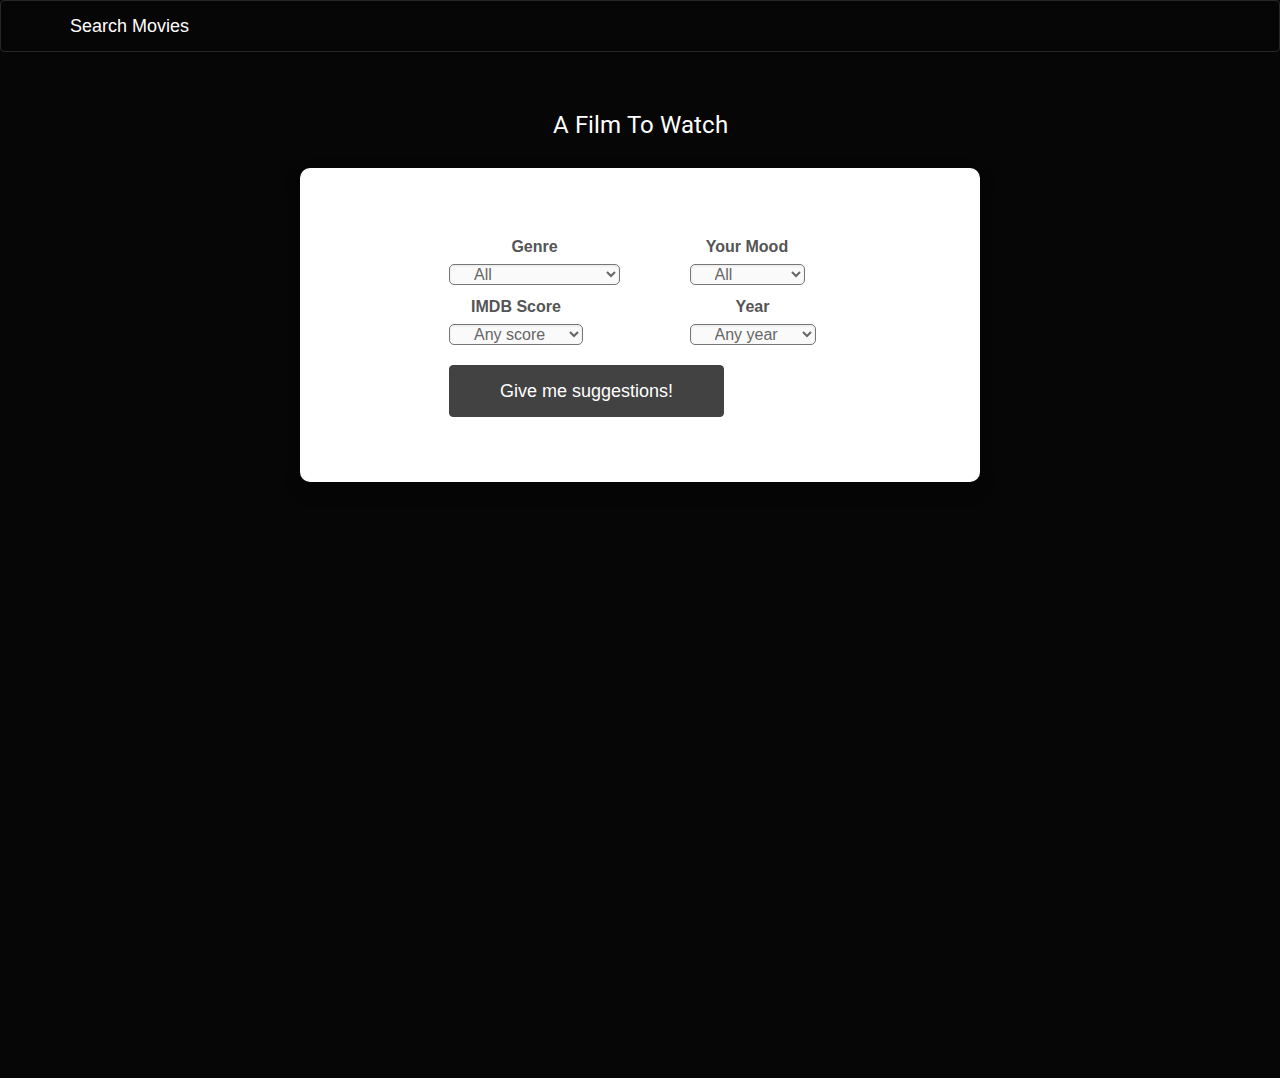
<file: index.html>
<html>
	<head>
		    <link href="css/bootstrap.min.css" rel="stylesheet">
    		<link href="css/style.css" rel="stylesheet">
    		<title>A Film To Watch</title>
	</head>
	<body>
		<nav class="navbar navbar-default">
      		<div class="container">
        		<div class="navbar-header">
          			<a class="navbar-brand" href="search.html">Search Movies</a>
        		</div>
      		</div>
    	</nav>
				
		<br><br>
		<h3 class="text-center">A Film To Watch</h3>
				
		<div class="container">
		<div class="page-wrapper p-t-130 p-b-100 font-poppins">
		<div class="wrapper wrapper--w680">
		<div class="card card-4">
                <div class="card-body">
			<form method=post action="query">	
				<div class="row row-space">
                            <div class="col-2">
                                <div class="input-group">	
					<label class="label" for=genre>Genre</label> 
					<select class="input--style-4" name=genre id="genre">
						<option value=action>Action</option>
						<option value=adventure>Adventure</option>
						<option value=animation>Animation</option>
						<option value=comedy>Comedy</option>
						<option value=crime>Crime</option>
						<option value=drama>Drama</option>
						<option value=fantasy>Fantasy</option>
						<option value=hisotry>History</option>
						<option value=horror>Horror</option>
						<option value=mystery>Mystery</option>
						<option value=romance>Romance</option>
						<option value=sf>Science Fiction</option>
						<option value=thriller>Thriller</option>
						<option value=war>War</option>
						<option value=western>Western</option>
						<option value=all selected>All</option>
					</select>
					</div>
					</div>
					
					<div class="col-2">
                                <div class="input-group">	
					<label class="label" for=mood>Your Mood</label> 
					<select class="input--style-4" name=mood id="mood>">
						<option value=happy>Happy</option>
						<option value=excited>Excited</option>
						<option value=love>In love</option>
						<option value=tired>Tired</option>
						<option value=sad>Sad</option>
						<option value=angry>Angry</option>
						<option value=all selected>All</option>
					</select>
					</div>
					</div>
				</div>
			
				<div class="row row-space">
                            <div class="col-2">
                                <div class="input-group">
					<label class="label" for=score>IMDB score</label> 
					<select class="input--style-4" name=score id="score">
						<option value=5>>=5</option>
						<option value=6>>=6</option>
						<option value=7>>=7</option>
						<option value=8>>=8</option>
						<option value=9>>=9</option>
						<option value=0 selected>Any score</option>
					</select>
					</div>
					</div>
					
					<div class="col-2">
                                <div class="input-group">
					<label class="label" for=year>Year</label> 
					<select class="input--style-4" name=year id="year">
						<option value=1920>>=1920</option>
						<option value=1930>>=1930</option>
						<option value=1940>>=1940</option>
						<option value=1950>>=1950</option>
						<option value=1960>>=1960</option>
						<option value=1970>>=1970</option>
						<option value=1980>>=1980</option>
						<option value=1990>>=1990</option>
						<option value=2000>>=2000</option>
						<option value=2010>>=2010</option>
						<option value=2020>>=2020</option>
						<option value=0 selected>Any year</option>
					</select>
					</div>
					</div>
					<br><br>
					<button type=submit id="btn" class="btn btn-default">Give me suggestions!</button> 
				</div>	
			</form>	
			</div>
			</div>
			</div>
			</div>	
		</div> 


			
			<br><br>
			
	</body>
<html>
</file>
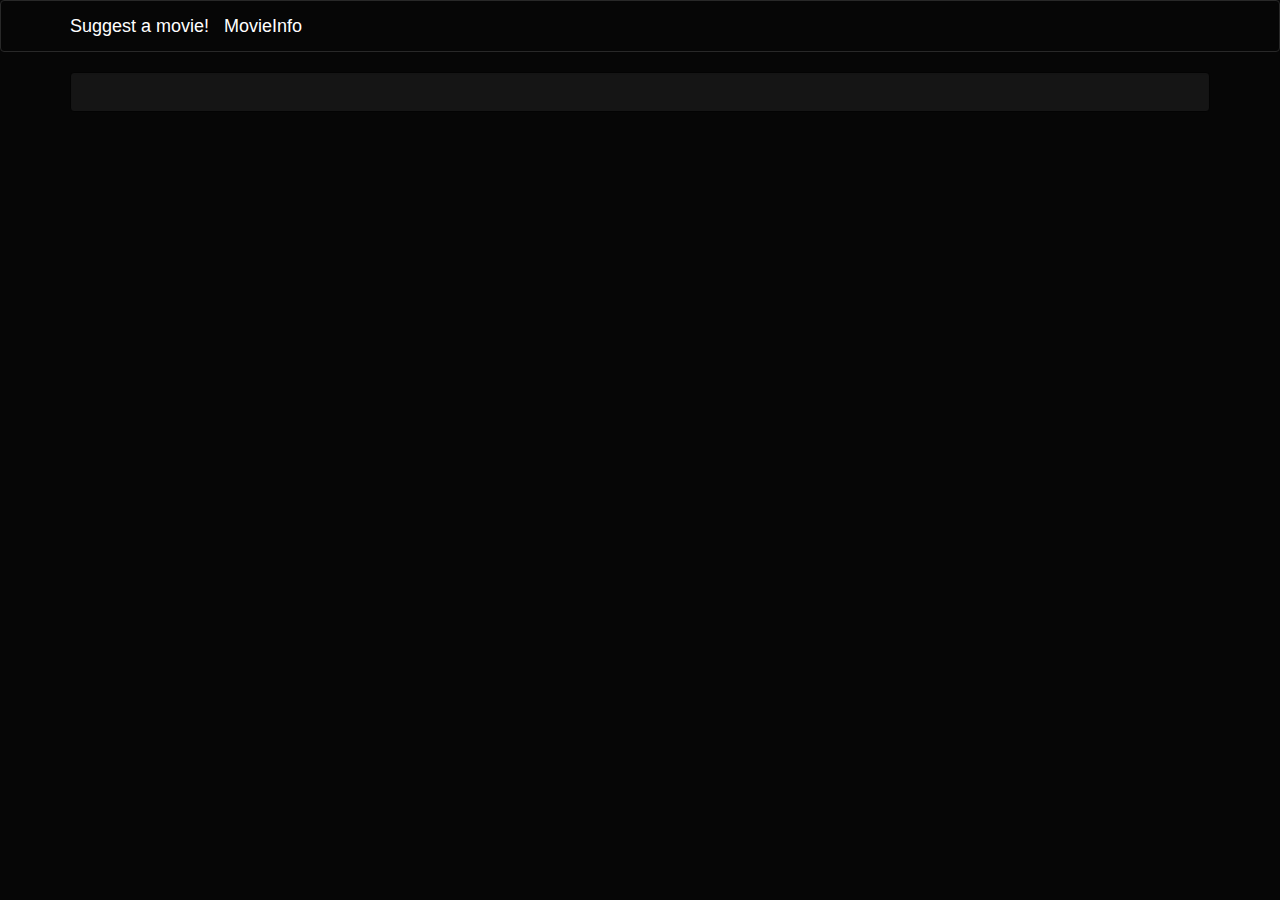
<file: movie.html>
<!DOCTYPE html>
<html lang="en">
  <head>
    <meta charset="utf-8">
    <meta http-equiv="X-UA-Compatible" content="IE=edge">
    <meta name="viewport" content="width=device-width, initial-scale=1">
    <title>Movie Info</title>
    <!-- Bootstrap core CSS -->
    <link href="css/bootstrap.min.css" rel="stylesheet">
    <link href="css/style.css" rel="stylesheet">
  </head>

  <body>
    <nav class="navbar navbar-default">
      <div class="container">
        <div class="navbar-header">
		<a class="navbar-brand" href="index.html">Suggest a movie!</a>
          <a class="navbar-brand" href="search.html">MovieInfo</a>
        </div>
      </div>
    </nav>



    <div class="container">
      <div id="movie" class="well"></div>
    </div>


    <!-- IE10 viewport hack for Surface/desktop Windows 8 bug -->
    <script src="js/jquery-3.2.1.min.js"></script>
    <script src="js/bootstrap.min.js"></script>
    <script src="js/axios.min.js"></script>
    <script type="text/javascript" src="js/main.js"></script>
    <script type="text/javascript">
      getMovie();
    </script>
  </body>
</html>
</file>
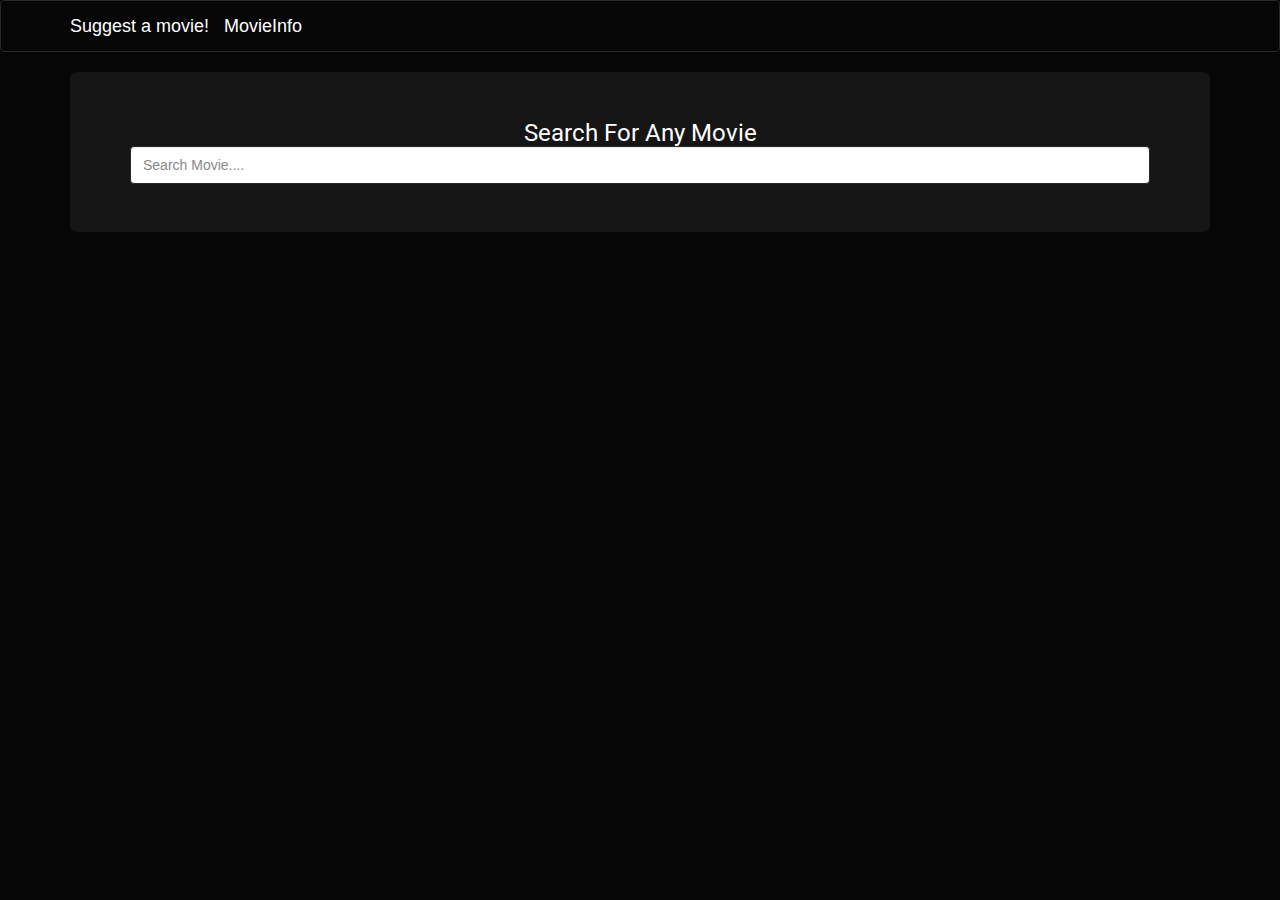
<file: search.html>
<!DOCTYPE html>
<html lang="en">
  <head>
    <meta charset="utf-8">
    <meta http-equiv="X-UA-Compatible" content="IE=edge">
    <meta name="viewport" content="width=device-width, initial-scale=1">
    <title>Movie Info</title>
    <!-- Bootstrap core CSS -->
    <link href="css/bootstrap.min.css" rel="stylesheet">
    <link href="css/style.css" rel="stylesheet">
  </head>

  <body>
    <nav class="navbar navbar-default">
      <div class="container">
        <div class="navbar-header">
          <a class="navbar-brand" href="index.html">Suggest a movie!</a>
		  <a class="navbar-brand" href="search.html">MovieInfo</a>
        </div>
      </div>
    </nav>

    <div class="container">
      <div class="jumbotron">
        <h3 class="text-center">Search For Any Movie</h3>
        <form id="searchForm">
          <input type="text" class="form-control" id="searchText" placeholder="Search Movie....">
        </form>
      </div>
    </div>

    <div class="container">
      <div id="movies" class="row"></div>
    </div>


    <!-- IE10 viewport hack for Surface/desktop Windows 8 bug -->
    <script src="js/jquery-3.2.1.min.js"></script>
    <script src="js/bootstrap.min.js"></script>
    <script src="js/axios.min.js"></script>
    <script type="text/javascript" src="js/main.js"></script>
  </body>
</html>
</file>
<file: css/style.css>
#movies img, #movie img{
  width: 100%;
}

@media(min-width:960px){
  #movies .col-md-3 .well{
    height: 390px;
  }

  #movies .col-md-3 img{
    height: 240px;
  }
}



/* ==========================================================================
   #FONT
   ========================================================================== */
.font-robo {
  font-family: "Roboto", "Arial", "Helvetica Neue", sans-serif;
}

.font-poppins {
  font-family: "Poppins", "Arial", "Helvetica Neue", sans-serif;
}

/* ==========================================================================
   #GRID
   ========================================================================== */
.row {
  display: -webkit-box;
  display: -webkit-flex;
  display: -moz-box;
  display: -ms-flexbox;
  display: flex;
  -webkit-flex-wrap: wrap;
  -ms-flex-wrap: wrap;
  flex-wrap: wrap;
}

.row-space {
  -webkit-box-pack: justify;
  -webkit-justify-content: space-between;
  -moz-box-pack: justify;
  -ms-flex-pack: justify;
  justify-content: space-between;
}

.col-2 {
  width: -webkit-calc((100% - 30px) / 2);
  width: -moz-calc((100% - 30px) / 2);
  width: calc((100% - 30px) / 2);
}

@media (max-width: 767px) {
  .col-2 {
    width: 100%;
  }
}

/* ==========================================================================
   #BOX-SIZING
   ========================================================================== */
/**
 * More sensible default box-sizing:
 * css-tricks.com/inheriting-box-sizing-probably-slightly-better-best-practice
 */
html {
  -webkit-box-sizing: border-box;
  -moz-box-sizing: border-box;
  box-sizing: border-box;
}

* {
  padding: 0;
  margin: 0;
}

*, *:before, *:after {
  -webkit-box-sizing: inherit;
  -moz-box-sizing: inherit;
  box-sizing: inherit;
}

/* ==========================================================================
   #RESET
   ========================================================================== */
/**
 * A very simple reset that sits on top of Normalize.css.
 */
body,
h1, h2, h3, h4, h5, h6,
blockquote, p, pre,
dl, dd, ol, ul,
figure,
hr,
fieldset, legend {
  margin: 0;
  padding: 0;
}

/**
 * 1. Reset Chrome and Firefox behaviour which sets a `min-width: min-content;`
 *    on fieldsets.
 */
fieldset {
  min-width: 0;
  /* [1] */
  border: 0;
}

button {
	margin-top:20px;
	margin-left:10px;
  outline: none;
  background: none;
  border: none;
}

/* ==========================================================================
   #PAGE WRAPPER
   ========================================================================== */
.page-wrapper {
  min-height: 100vh;
}

body {
  font-family: "Poppins", "Arial", "Helvetica Neue", sans-serif;
  font-weight: 400;
  font-size: 14px;
}

h1, h2, h3, h4, h5, h6 {
  font-weight: 400;
}

h1 {
  font-size: 36px;
}

h2 {
  font-size: 30px;
}

h3 {
  font-size: 24px;
}

h4 {
  font-size: 18px;
}

h5 {
  font-size: 15px;
}

h6 {
  font-size: 13px;
}


/* ==========================================================================
   #SPACING
   ========================================================================== */

.p-t-130 {
  padding-top: 30px;
}

.p-b-100 {
  padding-bottom: 100px;
}

/* ==========================================================================
   #WRAPPER
   ========================================================================== */
.wrapper {
  margin: 0 auto;
}

.wrapper--w680 {
  max-width: 680px;
}

/* ==========================================================================
   #BUTTON
   ========================================================================== */
.btn {
  display: inline-block;
  line-height: 50px;
  padding: 0 50px;
  -webkit-transition: all 0.4s ease;
  -o-transition: all 0.4s ease;
  -moz-transition: all 0.4s ease;
  transition: all 0.4s ease;
  cursor: pointer;
  font-size: 18px;
  color: #fff;
  font-family: "Poppins", "Arial", "Helvetica Neue", sans-serif;
}

/* ==========================================================================
   #FORM
   ========================================================================== */

.input--style-4 {
  line-height: 50px;
  background: #fafafa;
  -webkit-box-shadow: inset 0px 1px 3px 0px rgba(0, 0, 0, 0.08);
  -moz-box-shadow: inset 0px 1px 3px 0px rgba(0, 0, 0, 0.08);
  box-shadow: inset 0px 1px 3px 0px rgba(0, 0, 0, 0.08);
  -webkit-border-radius: 5px;
  -moz-border-radius: 5px;
  border-radius: 5px;
  padding: 0 20px;
  font-size: 16px;
  color: #666;
  -webkit-transition: all 0.4s ease;
  -o-transition: all 0.4s ease;
  -moz-transition: all 0.4s ease;
  transition: all 0.4s ease;
}


.input--style-4::-webkit-input-placeholder {
  /* WebKit, Blink, Edge */
  color: #666;
}

.input--style-4:-moz-placeholder {
  /* Mozilla Firefox 4 to 18 */
  color: #666;
  opacity: 1;
}

.input--style-4::-moz-placeholder {
  /* Mozilla Firefox 19+ */
  color: #666;
  opacity: 1;
}

.input--style-4:-ms-input-placeholder {
  /* Internet Explorer 10-11 */
  color: #666;
}

.input--style-4:-ms-input-placeholder {
  /* Microsoft Edge */
  color: #666;
}

.label {
  font-size: 16px;
  color: #555;
  text-transform: capitalize;
  display: block;
  margin-bottom: 5px;
  margin-top: 10px;
}

/* ==========================================================================
   #TITLE
   ========================================================================== */
.title {
  font-size: 24px;
  color: #525252;
  font-weight: 400;
  margin-bottom: 40px;
}

/* ==========================================================================
   #CARD
   ========================================================================== */
.card {
  -webkit-border-radius: 3px;
  -moz-border-radius: 3px;
  border-radius: 3px;
  background: #fff;
}

.card-4 {
  background: #fff;
  -webkit-border-radius: 10px;
  -moz-border-radius: 10px;
  border-radius: 10px;
  -webkit-box-shadow: 0px 8px 20px 0px rgba(0, 0, 0, 0.15);
  -moz-box-shadow: 0px 8px 20px 0px rgba(0, 0, 0, 0.15);
  box-shadow: 0px 8px 20px 0px rgba(0, 0, 0, 0.15);
}

.card-4 .card-body {
  padding: 57px 65px;
  padding-left:11em;
  padding-bottom: 65px;
}

@media (max-width: 767px) {
  .card-4 .card-body {
    padding: 50px 40px;
  }
}
</file>
